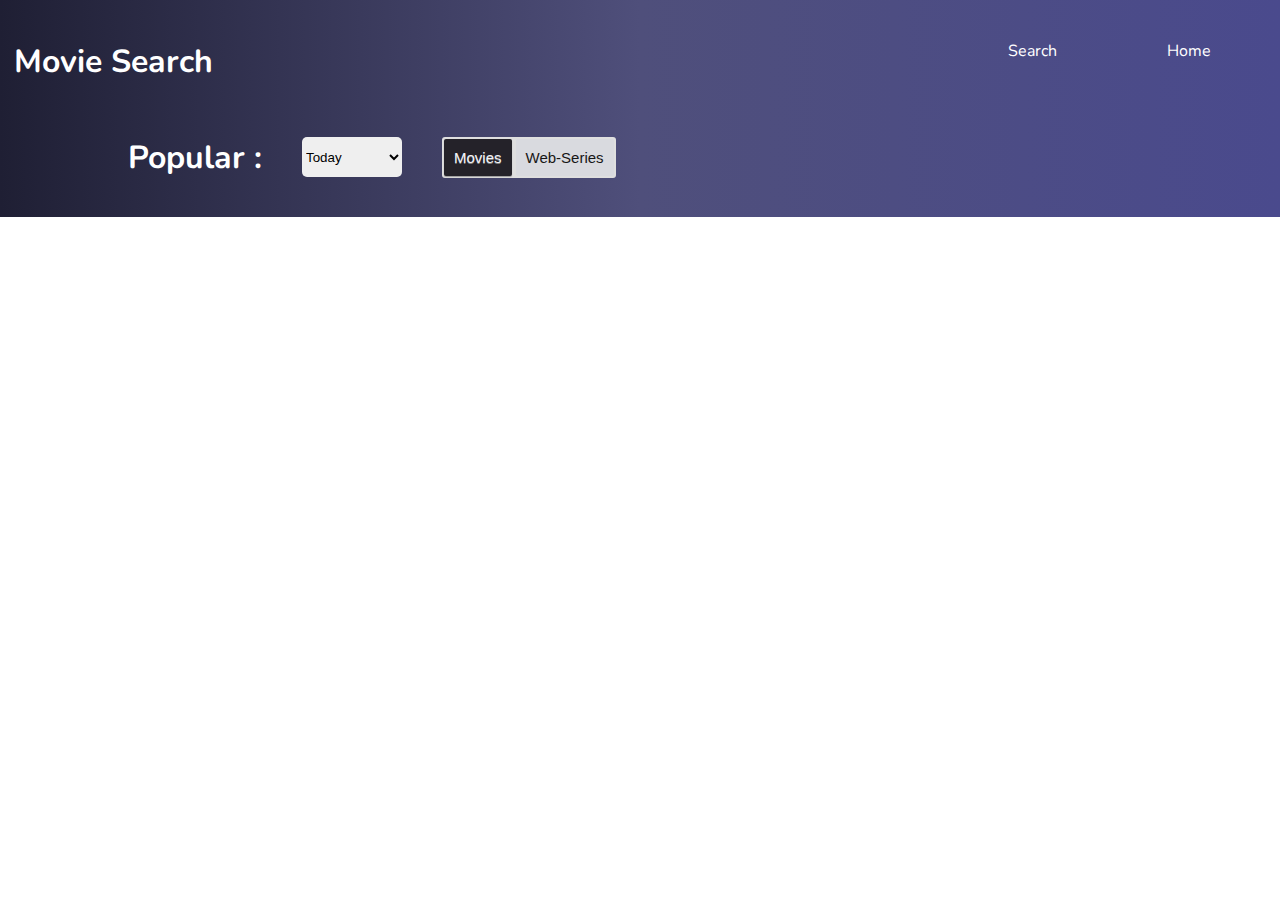
<file: index.html>
<!DOCTYPE html>
<html lang="en">
  <head>
    <meta charset="UTF-8" />
    <meta http-equiv="X-UA-Compatible" content="IE=edge" />
    <meta name="viewport" content="width=device-width, initial-scale=1.0" />
    <title>Movie Search App</title>
    <link rel="preconnect" href="https://fonts.googleapis.com" />
    <link rel="preconnect" href="https://fonts.gstatic.com" crossorigin />
    <link
      href="https://fonts.googleapis.com/css2?family=Abel&family=Inconsolata:wght@300;400&family=Montserrat:wght@100;200;300;400&family=Nunito:wght@200;300;400;600&display=swap"
      rel="stylesheet"
    />
    <link rel="stylesheet" href="style.css" />
  </head>
  <body>
    <div class="container">
      <div class="navbar">
        <div class="heading"><h1>Movie Search</h1></div>
        <div class="navOption">
          <ul>
            <li><a href="src.html">Search</a></li>
            <li><a href="#" class="activate">Home</a></li>
          </ul>
        </div>
      </div>
      <div class="inputs">
        <div class="inputComp">
          <div class="comp1"><h1>Popular :</h1></div>
          <div class="comp2">
            <select id="select" onchange="hello()">
              <option value="day">Today</option>
              <option value="week">This Week</option>
            </select>
          </div>
          <span class="comp3">
            <div class="buttons">
              <input
                label="Movies"
                type="radio"
                name="btn"
                id="movie"
                value="male"
                checked
                onclick="up()"
              />
              <input
                label="Web-Series"
                type="radio"
                name="btn"
                id="series"
                value="female"
                onclick="down()"
              />
            </div>
          </span>
        </div>
      </div>
      <div class="cardContainer" id="card2">
        <!-- <a href="innercard.html"> -->
        <div class="card" id="innercard">
          <div class="circle">4.6</div>
          <!-- <img src="https://image.tmdb.org/t/p/w154${e.poster_path}" alt=""> -->
          <div>
            <h2>${e.name}</h2>
            <p>Genere</p>
            <h3>${e.first_air_date}</h3>
          </div>
        </div>
      </div>
      <!-- </a>w1280 -->
    </div>
    <script src="script.js"></script>
  </body>
</html>
</file>
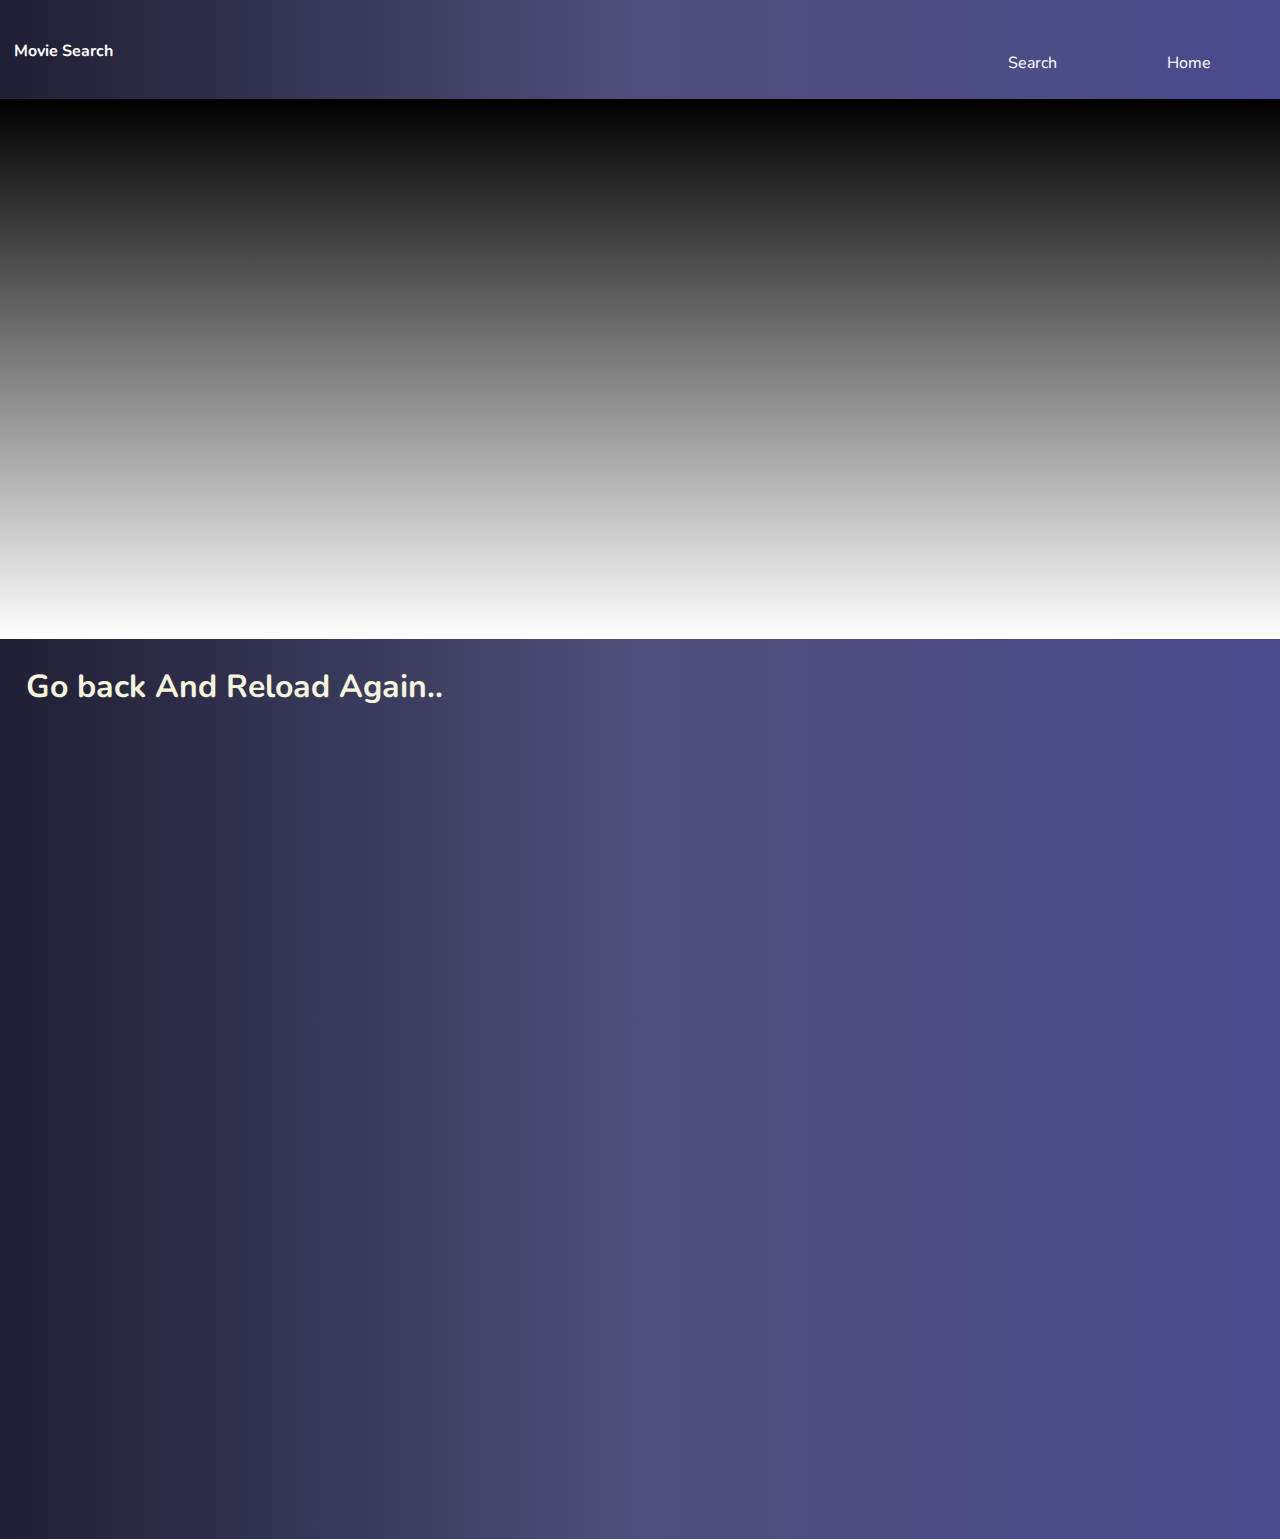
<file: innercard.html>
<!DOCTYPE html>
<html lang="en">

<head>
    <meta charset="UTF-8">
    <meta http-equiv="X-UA-Compatible" content="IE=edge">
    <meta name="viewport" content="width=device-width, initial-scale=1.0">
    <title>Document</title>
    <link rel="preconnect" href="https://fonts.googleapis.com" />
    <link rel="preconnect" href="https://fonts.gstatic.com" crossorigin />
    <link
      href="https://fonts.googleapis.com/css2?family=Abel&family=Inconsolata:wght@300;400&family=Montserrat:wght@100;200;300;400&family=Nunito:wght@200;300;400;600&display=swap"
      rel="stylesheet"
    />
    <link rel="stylesheet" href="style3.css">
</head>

<body>
    <div class="container">
        <div class="navbar">
            <div class="heading">
                <h4>Movie Search </h4>
            </div>
            <div class="navOption">
                <ul>
                    <li><a href="src.html">Search</a></li>
                    <li><a href="index.html" class="activate">Home</a></li>
                </ul>
            </div>
        </div>
        <div id="imgsec">
            <!-- <div class="imgsec1" style="background-image: url('https://image.tmdb.org/t/p/w1280${data.backdrop_path}')">
                <div class="innerposter">
                </div>
                <div class="innerinfo">
                    <div class="circle">${(data.vote_average*10).toFixed(1)}%</div>
                    <div class="length">
                        <p>${data.release_date}</p>
                        <p>${data.runtime} mins</p>
                         <p>EngLish</p>
                        </div>
                    <div class="title" >
                        <div class="genere">Horror || Fantasy</div>
                        <h2>${data.original_title}</h2>
                    </div>
                </div>
                
            </div> -->
        </div>
        <div class="plot" id="plot">
            <h1>Go back And Reload Again..</h1>
            <!-- <div class="plotleft">
                <h1>Plot :</h1>
                <p>${data.overview}</p>
            </div>       
            <div id="casting">
                <div class="castcard">
                    <img src="" alt="img">
                    <h3>name</h3>
                </div>
            </div>        -->
        </div>

    </div>
    
    <script src="script2.js"></script>

</body>

</html>
</file>
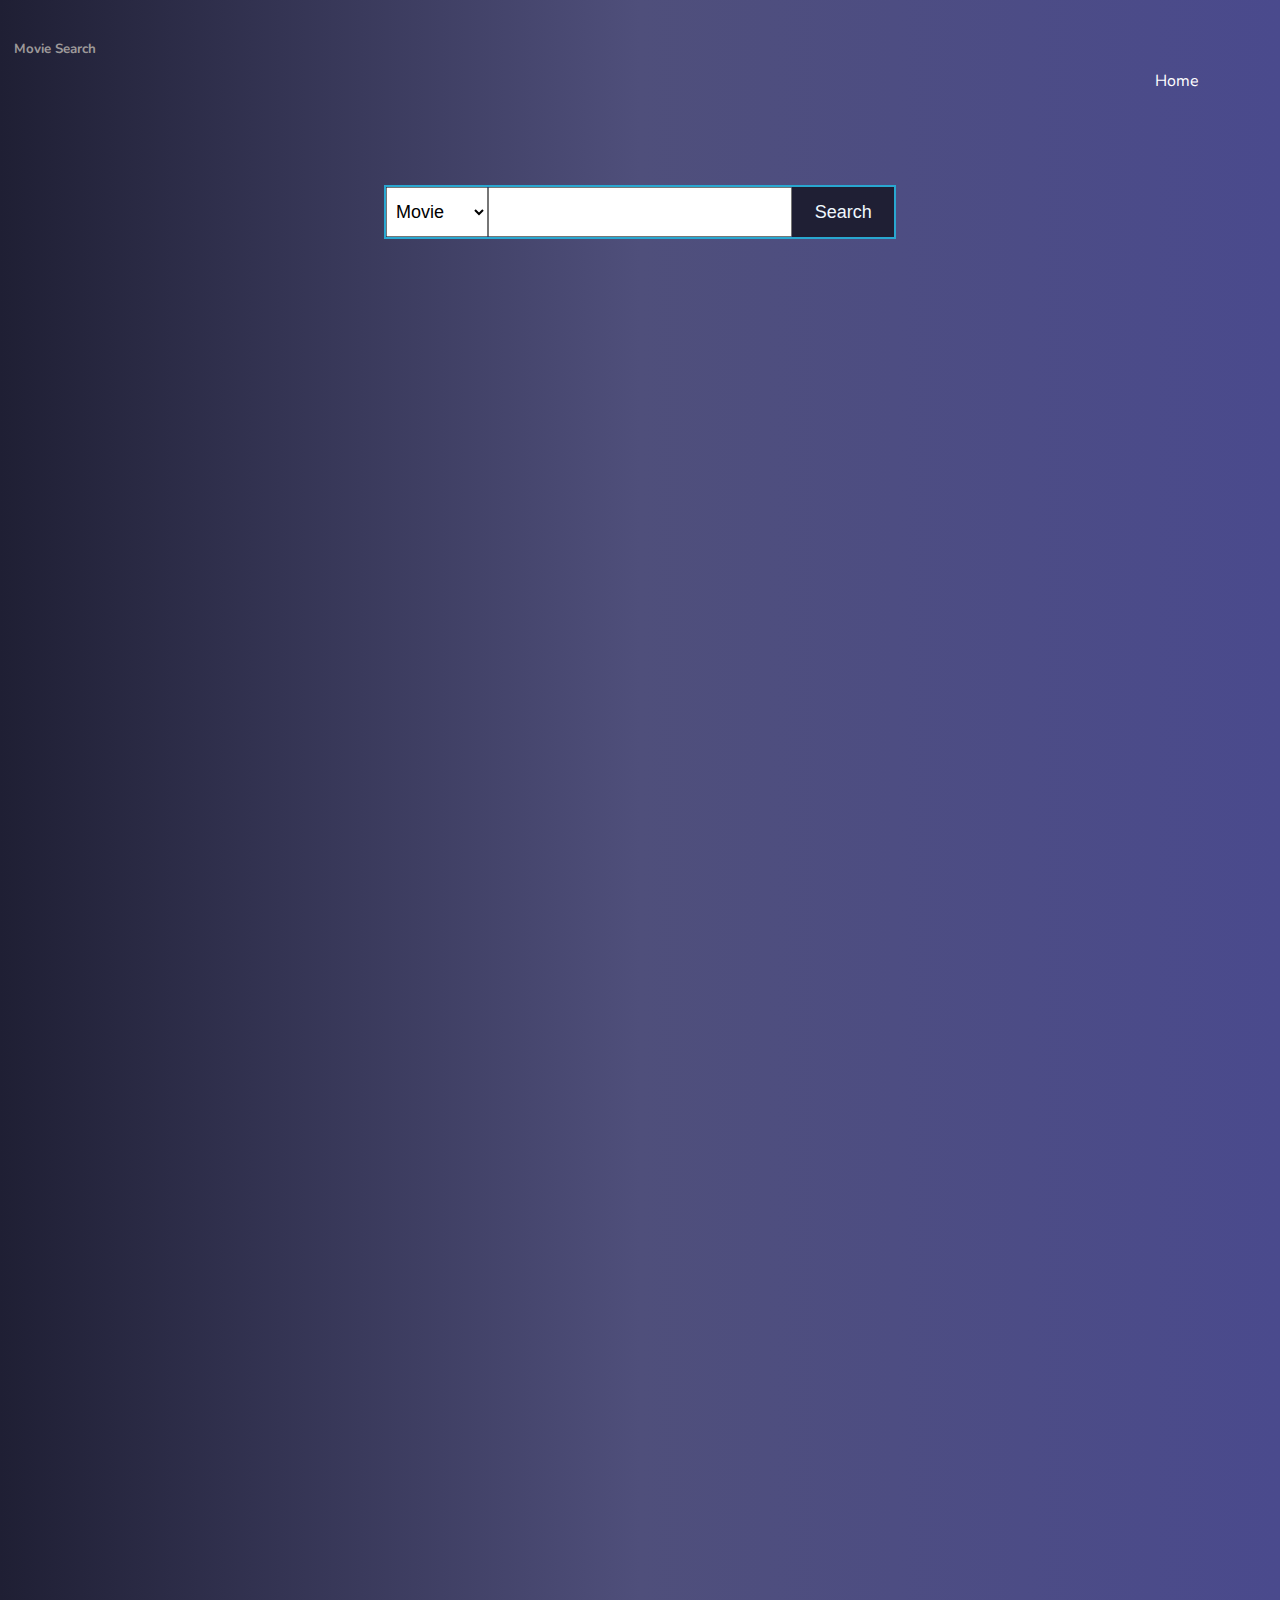
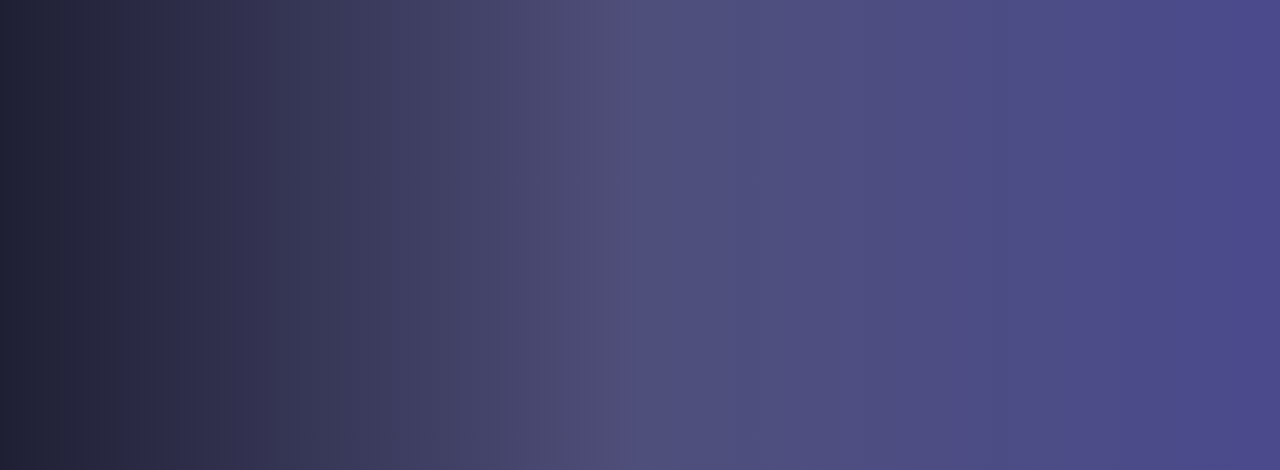
<file: src.html>
<!DOCTYPE html>
<html lang="en">

<head>
    <meta charset="UTF-8" />
    <meta http-equiv="X-UA-Compatible" content="IE=edge" />
    <meta name="viewport" content="width=device-width, initial-scale=1.0" />
    <title>Document</title>
    <link rel="preconnect" href="https://fonts.googleapis.com" />
    <link rel="preconnect" href="https://fonts.gstatic.com" crossorigin />
    <link
      href="https://fonts.googleapis.com/css2?family=Abel&family=Inconsolata:wght@300;400&family=Montserrat:wght@100;200;300;400&family=Nunito:wght@200;300;400;600&display=swap"
      rel="stylesheet"
    />
    <link rel="stylesheet" href="style1.css" />
</head>

    <div class="container">
        <div class="navbar">
            <div class="heading">
                <h3>Movie Search</h3>
            </div>
            <div class="navOption">
                <ul>
                    <li><a class="activate"></a></li>
                    <li><a href="./index.html">Home</a></li>
                </ul>
            </div>
        </div>
        <div class="inputs">
            <form action="" id="form">
                <select name="" id="catagory">
                    <option value="movie" id="movie">Movie</option>
                    <option value="tv" id="tv">Series</option>
                </select>
                <input type="text" id="searchbar" required />
                <button id="btn1" onclick="movies()">Search</button>
            </form>
        </div>
        <div id="card"></div>
    </div>

<script src="./script1.js"></script>
</body>

</html>
</file>
<file: style.css>
*{
    margin: 0;padding: 0;box-sizing: border-box;
}
.container{
    width: 100vw;
    height: fit-content;
    background-image: linear-gradient(to right,#1f1f34,#4f4f7b,rgb(74, 74, 141));
    font-family: 'Abel', sans-serif;
    font-family: 'Inconsolata', monospace;
    font-family: 'Montserrat', sans-serif;
    font-family: 'Nunito', sans-serif;
  }
  .navbar{
    height: 7%;
    width: 100%;
    display: flex;
    justify-content: space-between;
    color: white;
    padding: 14px;
    padding-top: 40px;

  }

  
  .navOption{
    height: 100%;
    width: 25%;
    
  }
  
  ul{
    height: 100%;
    width: 100%;
    display: flex;
    list-style: none;
    justify-content: space-around;
    align-items: center;
    
  }
#search{
    height: 3%;
    width: 30%;
    margin-left:25%;
    margin-top: 100px;
    border-radius: 5px;
    border: none;
    outline: none;
    padding: 4px;
  }
  #search:focus{
    height: 3%;
    width: 30%;
    border-radius: 5px;
    border: 2px solid aqua;
    outline: 2px solid rgb(13, 146, 199);
  }
  ul li a{
    color: white;
    text-decoration: none;
  }
  .inputs{
    height: 15%;
    width: 100%;
    display: flex;
    justify-content:center;
    color: white;
    align-items: center;
    
  }
.inputComp{
    height: 100%;
    width: 80%;
    display: flex;
    align-items: center;
    justify-content: flex-start;
    color: white;
    
    
  }
  .comp2{
    margin: 40px;
  }
  .cardContainer{
  background-image: linear-gradient(to right,#1f1f34,#4f4f7b,rgb(74, 74, 141));
  background-image: linear-gradient(to right,#1f1f34,#4f4f7b,rgb(74, 74, 141));
  min-height: 100%;
  height: 131%;
  width: 100%;
  display: flex;
  justify-content: space-around;
  align-items: center;
  flex-wrap: wrap;
}
.card{
  height: 340px;
  width: 170px;
  margin: 10px;
  color: aliceblue;
}
.card:hover{
  transform: scale(1.1,1.1);
  transition: .4s;
  height: 340px;
  width: 170px;
  margin: 10px;
  color: aliceblue;
}
.poster img{
  height: 250px;
  width: 170px;
  color: aliceblue;
}

.buttons {
    background: #dfdfdf;
    padding: 2px;
    border-radius: 3px;
    position: relative;
    width: fit-content;
  }

  .buttons input {
    appearance: none;
    cursor: pointer;
    border-radius: 2px;
    padding:10px;
    background: #d9dadf;
    color: #171616;
    font-size: 15px;
    font-family: sans-serif;
    transition: all 0.3s;
  }

  .buttons input:checked {
    background: #242229;
    color: #f0f1f6;
    box-shadow: 0 1px 1px rgba(0, 0, 0, 0.3);
    text-shadow: 0 1px 0px #808080;
  }

  .buttons input::before {
    content: attr(label);
    text-align: center;
  }

  #searchbtn{
    height: 3%;
    width: 6%;
    font-size: large;
    border-radius: 5px;
    border: none;
  }
  #select{
    height: 40px;
    width: 100px;
    border-radius: 5px;
    border: none;
    
  }
  p,h3{
    font-size: smaller;
    color: rgb(157, 153, 153);
  }
  .circle{
    height: 50px;
    width: 50px;
    border: 4px solid rgb(107, 225, 107);
    position: relative;
    top: 30px;
    right: -125px;
    border-radius: 50px;
    display: flex;
    align-items: center;
    justify-content: center;
    background-color: #0c0c0c5e;
    color: #fefeff;
    font-size: 14px;
  }
  .circle span{
    font-size: 8px;
  }
  a{
    text-decoration: none;
  }

  @media screen and (max-width:609px) {
    .inputComp{
      flex-direction: column;
    }
    
  }
</file>
<file: style3.css>
* {
    margin: 0;
    padding: 0;
    box-sizing: border-box;
}

.container {
    width: 100vw;
    height: 100vh;
    background-image: linear-gradient(to right, #1f1f34, #4f4f7b, rgb(74, 74, 141));
    font-family: 'Abel', sans-serif;
    font-family: 'Inconsolata', monospace;
    font-family: 'Montserrat', sans-serif;
    font-family: 'Nunito', sans-serif;
}

.navbar {
    height: 11%;
    width: 100%;
    display: flex;
    justify-content: space-between;
    color: white;
    padding: 14px;
    padding-top: 40px;

}


.navOption {
    height: 100%;
    width: 25%;

}

ul {
    height: 100%;
    width: 100%;
    display: flex;
    list-style: none;
    justify-content: space-around;
    align-items: center;

}

ul li a {
    color: white;
    text-decoration: none;
}

#imgsec{
    width: 100%;
    height: 60%;
    display: flex;
    background-image: linear-gradient(black,white);
    
}
.imgsec1{
    width: 100%;
    height: 100%;
    display: flex;
    align-items:center;
    justify-content:space-around;
    color: aliceblue;
    
}
.innerposter{
    z-index: 1000;
    width: 15.3%;
    height: 60%;
    display: flex;   
    margin-top: 120px;
}
.innerinfo{
    padding-left: 80px;
    margin-top: 120px;
    width: 80%;
    height: 60%;
    display: flex;
    flex-direction: column;   
    justify-content: space-around;
    background-color: #1f1f3488;
}
.circle{
    border: 4px solid rgb(11, 216, 76);
    height: 40px;
    width: 40px;
    border-radius: 50px;
    display: flex;
    align-items: center;
    background-color: rgba(0, 0, 0, 0.408);
    color: aliceblue;
    font-size: 13px;
    justify-content: center;
}
.plot{
    width: 100%;
    height: 100%;
    padding: 2%;
    color: beige;
    display: flex;
    background-image: linear-gradient(to right, #1f1f34, #4f4f7b, rgb(74, 74, 141));

}
.plot .plotleft{
    border-top: 1px solid;
    width: 58%;
    height: 20%;
    padding: 2%;
    color: rgb(245, 245, 241);
}
#casting{
    height: 100%;
    width: 30%;
    padding: 10px;
    margin-left: 15px;
    border-top: 1px solid rgb(201, 198, 198);

}
#casting .castcard{
    height: 50px;
    width: 80%;
    min-width: 100px;
    display: flex;
    justify-content: space-between;
    align-items: center;
    margin-top: 5px;
    
}
#casting .castcard img{
    height: 40px;
    width: 40px;
    border-radius: 50px;
    display: flex;
    justify-content: space-around;
    align-items: center;
}
@media screen and (max-width:426px) {
    .innerinfo{
        background-color: rgba(102, 51, 153, 0.452);
        width: 60%;
    }
    
}
@media screen and (max-width:320px) {
    .innerinfo{
        background-color: rgba(102, 51, 153, 0.452);
        width: 70%;
        padding-left: 120px;

    }
    
}
</file>
<file: style1.css>
* {
    margin: 0;
    padding: 0;
    box-sizing: border-box;
}

body {

    background-image: linear-gradient(to right, #1f1f34, #4f4f7b, rgb(74, 74, 141));
}

.container {
    width: 100vw;
    height: 100vh;
    background-image: linear-gradient(to right, #1f1f34, #4f4f7b, rgb(74, 74, 141));
    font-family: 'Abel', sans-serif;
    font-family: 'Inconsolata', monospace;
    font-family: 'Montserrat', sans-serif;
    font-family: 'Nunito', sans-serif;
}

.navbar {
    height: 15%;
    width: 100%;
    display: flex;
    justify-content: space-between;
    color: white;
    padding: 14px;
    padding-top: 40px;

}

.navOption {
    height: 100%;
    width: 25%;

}

ul {
    height: 100%;
    width: 100%;
    display: flex;
    list-style: none;
    justify-content: space-around;
    align-items: center;

}

.inputs {
    height: 15%;
    width: 100%;
    display: flex;
    justify-content: center;
    color: white;

}

#form {
    margin-top: 50px;
    height: 40%;
    width: 40%;
    min-width: 425px;
    display: flex;
    justify-content: center;
    color: white;
    border: 2px solid rgb(41, 167, 208);

}

a {
    text-decoration: none;
    color: white;
    cursor: pointer;
}

a:hover {
    text-decoration: none;
    color: rgb(31, 19, 205);
    cursor: pointer;
    text-shadow: 1px 1px 5px white;
}

#catagory {
    height: 100%;
    width: 20%;
    font-size: large;
    padding: 5px;
    min-width: 100px;
}

#searchbar {
    height: 100%;
    width: 60%;
    font-size: large;
    padding: 5px;

}

#btn1 {
    min-width: 100px;
    height: 100%;
    width: 20%;
    font-size: large;
    padding: 5px;
    background-color: #1f1f34;
    color: aliceblue;
    border: none;
}

@media screen and (max-width:425px) {
    #form {
        min-width: 200px;
        width: 100%;
        font-size: 20px;
        flex-direction: column;
        justify-content: space-around;
        align-items: center;
        border: none;
        margin-top: 10px;
    }

    #searchbar {
        margin-top: 10px;
        margin-bottom: 10px;
    }

}

#card {
    background-image: linear-gradient(to right, #1f1f34, #4f4f7b, rgb(74, 74, 141));
    min-height: fit-content;
    height: 200%;
    width: 100%;
    display: flex;
    justify-content: space-around;
    align-items: center;
    flex-wrap: wrap;
    
}

.card {
    height: 340px;
    width: 170px;
    display: flex;
    flex-direction: column;
    justify-content: space-between;
    margin: 15px;
    color: aliceblue;
}


.cardcontent{
    width: 170px;
    height: 170px;
    
}

.card:hover {
    transform: scale(1.1, 1.1);
    transition: .4s;
    height: 340px;
    width: 170px;
    margin: 15px;
    color: aliceblue;
}

@media screen and (max-width:426px) {
    .cardcontent{
        font-size: 10px;
    }
    
}
.card img {
    height: 250px;
    width: 170px;
    color: aliceblue;
}

p,
h3 {
    font-size: smaller;
    color: rgb(157, 153, 153);
}

.circle {
    height: 50px;
    width: 50px;
    border: 4px solid rgb(107, 225, 107);
    position: relative;
    top: 30px;
    right: -125px;
    border-radius: 50px;
    display: flex;
    align-items: center;
    justify-content: center;
    background-color: #0c0c0c5e;
    color: #fefeff;
    font-size: 14px;
}

.circle span {
    font-size: 8px;
}

#anchor{
    color: rgb(34, 22, 169);
    background-color: #cbcbef;
    border-radius: 15px;
}
</file>
